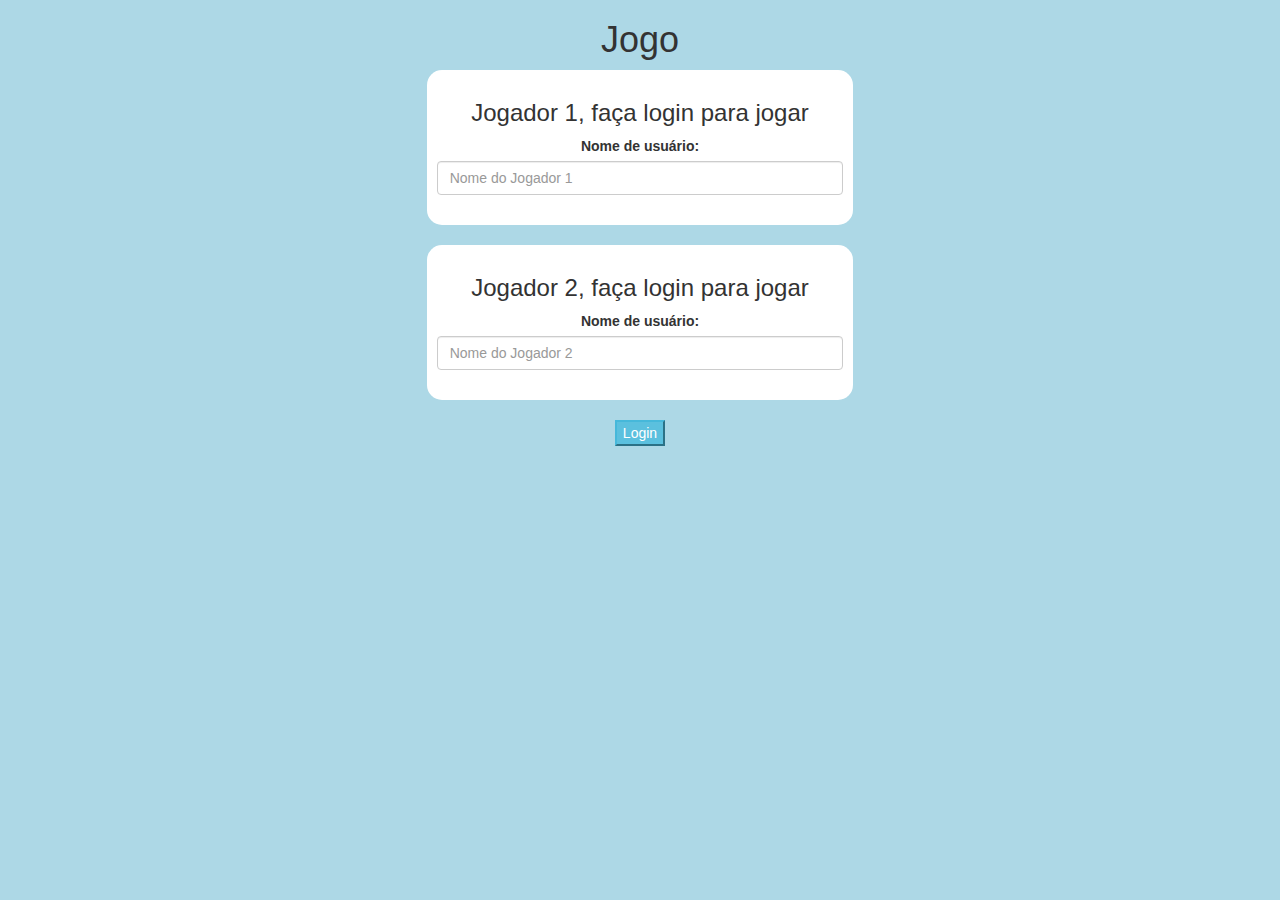
<file: index.html>
<!DOCTYPE html>
<html>
<head>
	<title>Adivinhe a Palavra</title>

<meta name="viewport" content="width=device-width, initial-scale=1">
<link rel="stylesheet" href="https://maxcdn.bootstrapcdn.com/bootstrap/3.4.0/css/bootstrap.min.css">
<script src="https://ajax.googleapis.com/ajax/libs/jquery/3.4.1/jquery.min.js"></script>
<script src="https://maxcdn.bootstrapcdn.com/bootstrap/3.4.0/js/bootstrap.min.js"></script>

<link rel="stylesheet" type="text/css" href="style.css">

<script src="main.js"></script>
</head>
<body>
	<center>
		<h1>Jogo</h1>

		<div class="col-lg-4 col-sm-8 col-xs-11 login_div1">
		<h3>Jogador 1, faça login para jogar</h3>
		<label >Nome de usuário: </label>
		<input type="text" id="player1NameInput" class="form-control" placeholder="Nome do Jogador 1 "> 
		<br>
	</div>
	<br>


	<div class="col-lg-4 col-sm-8 col-xs-11 login_div2">
		<h3>Jogador 2, faça login para jogar</h3>
		<label >Nome de usuário: </label>
		<input type="text" id="player2NameInput" class="form-control" placeholder="Nome do Jogador 2 "> 
		<br>
	</div>
	<br>
	<button class="btn-info" onclick="addUser()">Login</button>	
	</center>
</body>
</html>
</file>
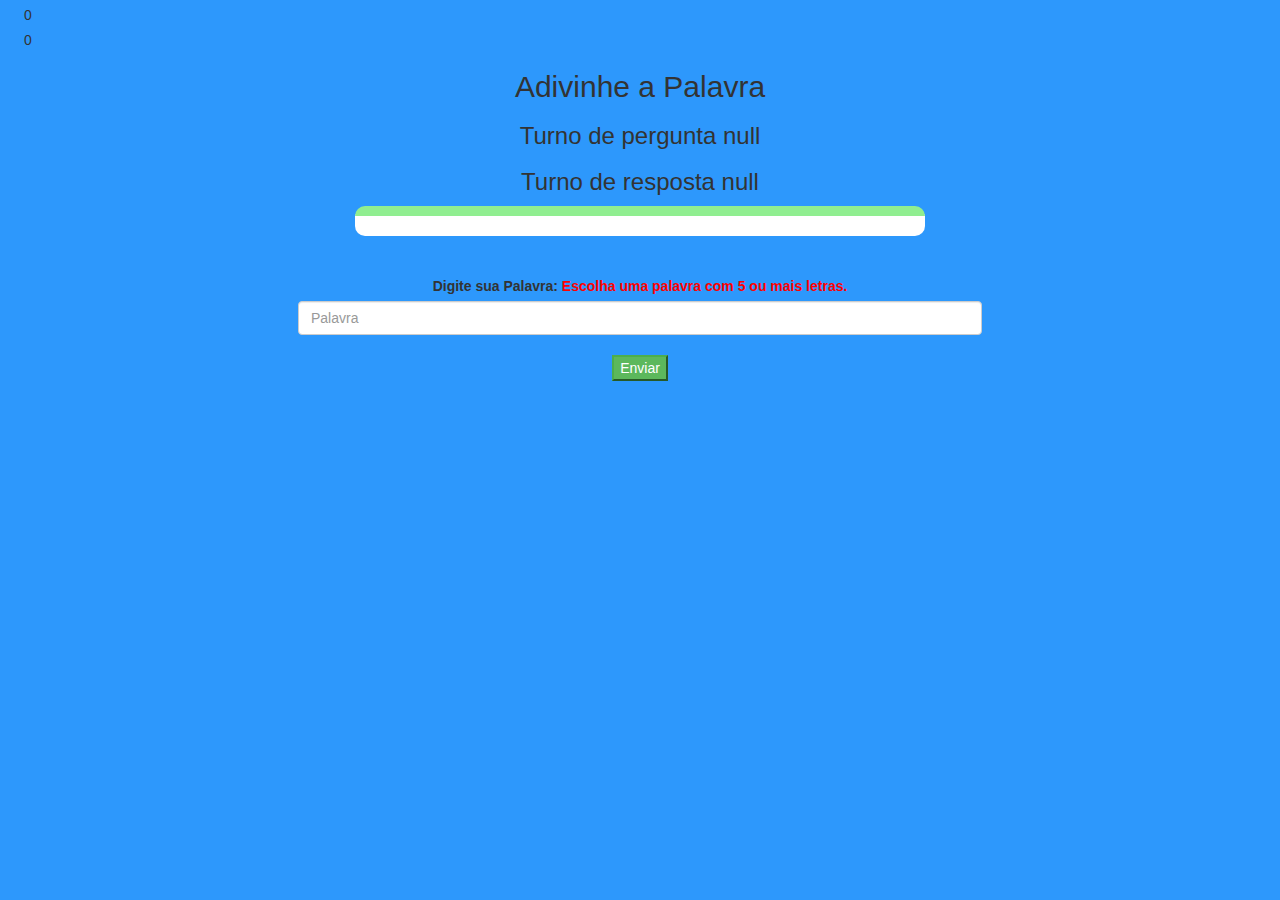
<file: game_page.html>
<!DOCTYPE html>
<html lang="pt-br">

<head>
    <meta charset="UTF-8">
    <meta name="viewport" content="width=device-width, initial-scale=1">
    <link rel="stylesheet" href="https://maxcdn.bootstrapcdn.com/bootstrap/3.4.0/css/bootstrap.min.css">
    <script src="https://ajax.googleapis.com/ajax/libs/jquery/3.4.1/jquery.min.js"></script>
    <script src="https://maxcdn.bootstrapcdn.com/bootstrap/3.4.0/js/bootstrap.min.js"></script>
    <link rel="stylesheet" href="game.css">
</head>

<body>
    <h4 id="player1Name"></h4>  <span  id="player1Score"></span>
    <br>
    <h4 id="player2Name"></h4> <span id="player2Score"></span>
    <br>
    <div class="container">
        <center>
            <h2>Adivinhe a Palavra</h2>
            <h3 id="player_question"></h3>
            <h3 id="player_answer"></h3>
            <div id="output" class="col-lg-6"></div>
            <br>
            <br>
            <label>Digite sua Palavra: <b style="color: red">Escolha uma palavra com 5 ou mais letras.</b> </label>
            <input type="text" id="word" placeholder="Palavra" class="form-control">
            <br>
            <button class="btn-success" onclick="enviar()">Enviar</button>
        </center>
    </div>
    <script src="game_page.js"></script>
</body>

</html>
</file>
<file: style.css>
body 
{
	background: lightblue;
}

	.login_div1 , .login_div2
	{
		background: white;
		padding: 10px;
		float: none;
		border-radius: 15px;
	}


#player1Name , #player2Name
{
	display: inline-block;
	margin-left: 20px;
}
#word
{
	width: 60%;
}
#wordDisplay
{
	letter-spacing: 5px;
}
#output
{
background: white;
border-radius: 10px;
border-top: 10px solid #AA4465;
padding: 10px;
float: none;
text-align: left;
}
</file>
<file: game.css>
#player1Name, #player2Name {
    display: inline-block;
    margin-left: 20px;
}
#word {
    width: 60%;
}
#wordDisplay
{
    letter-spacing: 5px;
}
#output
{
    background-color:rgb(255, 255, 255);
    border-radius: 10px;
    border-top: 10px solid lightgreen;
    text-align: center ;
    padding: 10px;
    float: none;
}
body {
    background-color: rgb(45, 152, 252);
}
</file>
